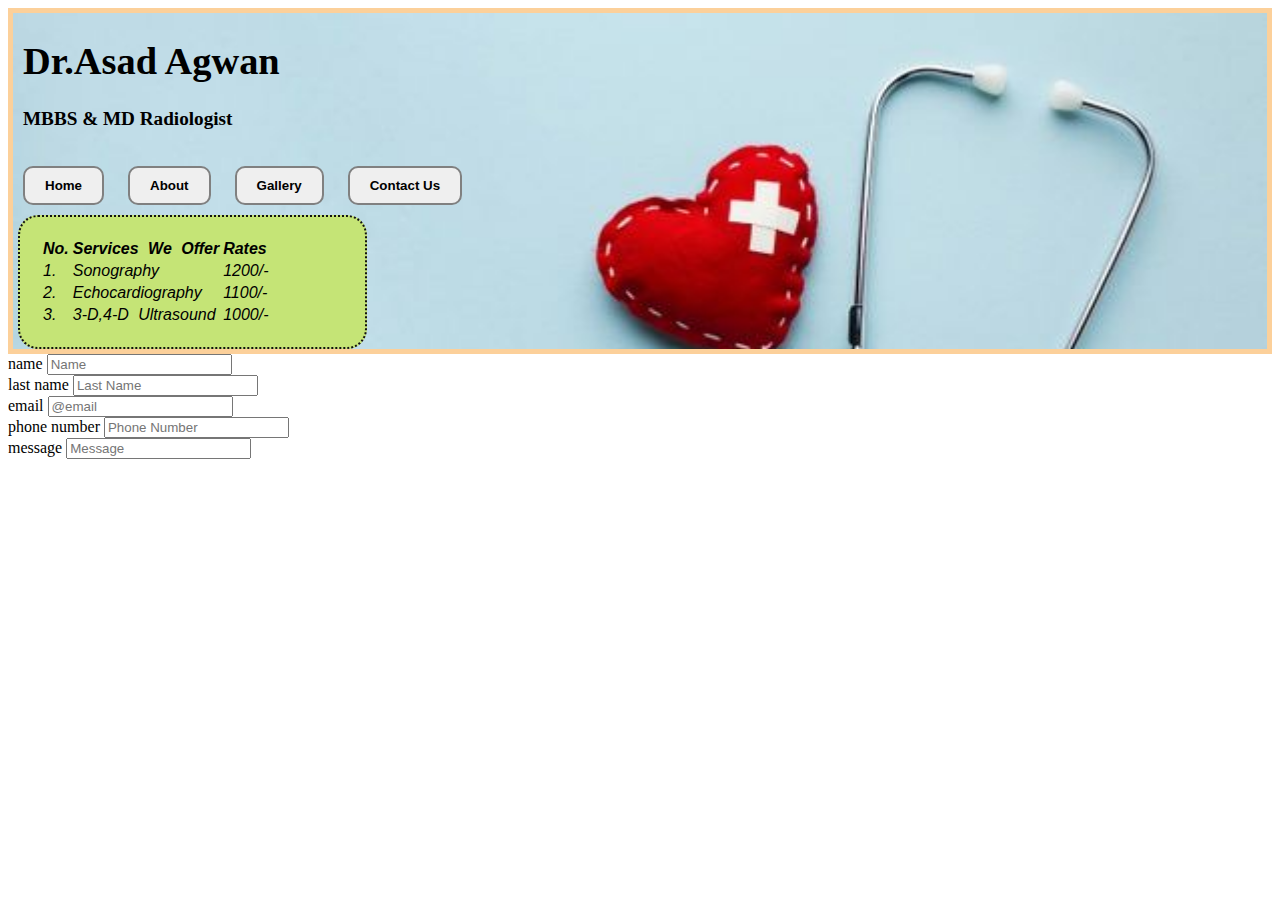
<file: index.html>
<!DOCTYPE html>
<html lang="en">

<head>
    <meta charset="UTF-8">
    <meta http-equiv="X-UA-Compatible" content="IE=edge">
    <meta name="viewport" content="width=device-width, initial-scale=1.0">
    <title>Dr. Asad Agwan</title>
    <link rel="stylesheet" href="style.css">
</head>

<body>
    <header>
        <nav>
            <section class="header">
                <div class="name">
                    <h1>Dr.Asad Agwan</h1>
                    <h4>MBBS & MD Radiologist</h4>
                </div>
                <div>
                    <button class="btn" id="homebtn">home</button>
                    <button class="btn" id="aboutbtn">about</button>
                    <button class="btn" id="gallerybtn">gallery</button>
                    <button class="btn" id="contactbtn">contact us</button>
                </div>
                <section class="services">
                    <div >
                        <table>
                            <tr>
                                <th>no.</th>
                                <th>services we offer</th>
                                <th>rates</th>
                            </tr>

                            <tr>
                                <td>1.</td>
                                <td>sonography</td>
                                <td>1200/-</td>
                            </tr>

                            <tr>
                                <td>2.</td>
                                <td>echocardiography</td>
                                <td>1100/-</td>
                            </tr>
                            <tr>
                                <td>3.</td>
                                <td>3-D,4-D ultrasound</td>
                                <td>1000/-</td>
                            </tr>
                        </table>
                    </div>
                </section>
            </section>
        </nav>
    </header>
    <main>
        <Div>
            <form type="submit" method="post" action="contact_us.html">
                <label>name</label>
                <input type="text" placeholder="Name" required><br>

                <label>last name</label>
                <input type="text" placeholder="Last Name" required><br>

                <label>email</label>
                <input type="email" placeholder="@email" required><br>

                <label>phone number</label>
                <input type="number" placeholder="Phone Number"><br>

                <label>message</label>
                <input type="text" placeholder="Message">



            </form>
        </Div>

    </main>
    <footer>

    </footer>
</body>

</html>
</file>
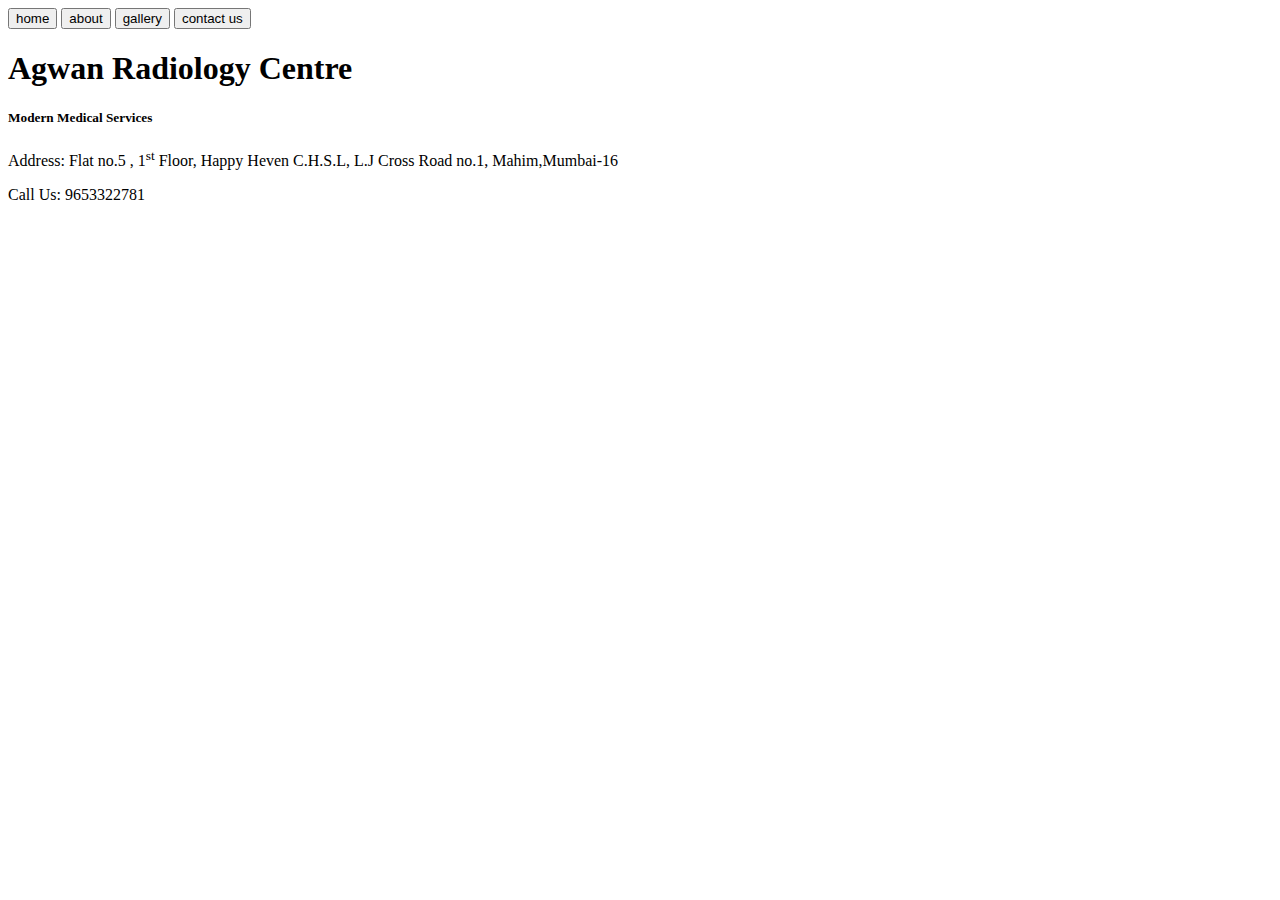
<file: contact_us.html>
<!DOCTYPE html>
<html lang="en">

<head>
    <meta charset="UTF-8">
    <meta http-equiv="X-UA-Compatible" content="IE=edge">
    <meta name="viewport" content="width=device-width, initial-scale=1.0">
    <title>Contact Page</title>
</head>

<body>
    <header>
        <Nav>
            <div>
                <button class="btn" id="homebtn">home</button>
                <button class="btn" id="aboutbtn">about</button>
                <button class="btn" id="gallerybtn">gallery</button>
                <button class="btn" id="contactbtn">contact us</button>
            </div>
            <div>
                <h1>Agwan Radiology Centre</h1>
                <h5>Modern Medical Services</h5>
            </div>
        </nav>

    </header>
    <main>
        <div>
            <p>Address: Flat no.5 , 1<sup>st</sup> Floor, Happy Heven C.H.S.L, L.J Cross Road no.1, Mahim,Mumbai-16</p>
        </div>

        <div>Call Us: 9653322781</div>
    </main>
    <footer>

    </footer>
</body>

</html>
</file>
<file: style.css>
.header{
    border-style: solid;
    border-width: 5px;
    border-color: rgb(252, 208, 154);
    background-image: url(images/header_image.jpeg);
    background-size: cover;
    background-repeat: no-repeat;
}
.name{
    margin-left: 10px;
    font-size: larger;
    font-weight: 600;
    font-style: normal;
    font-family: 'Times New Roman', Times, serif;
}
.services{
    border-style: dotted;
    border-radius: 20px;
    border-width: 2px;
    border-color: rgb(18, 17, 16);
    padding: 20px 20px 20px 20px ;
    margin-left: 5px;
    margin-right: 900px;
    text-transform: capitalize;
    text-align: left;
    word-spacing: 5px;
    font-weight: 400;
    font-family: 'Gill Sans', 'Gill Sans MT', Calibri, 'Trebuchet MS', sans-serif;
    font-style: oblique;
    background-color: rgb(197, 228, 118);
}

#homebtn{
    margin: 10px;
    padding: 10px 20px;
    border-radius: 10px;
    border-style: solid;
    border-color: gray;
    text-transform: capitalize;
    font-weight: 600;
    font-family: 'Gill Sans', 'Gill Sans MT', Calibri, 'Trebuchet MS', sans-serif;
    cursor: pointer;
}
#aboutbtn{
    margin: 10px;
    padding: 10px 20px;
    border-radius: 10px;
    border-style: solid;
    border-color: gray;
    text-transform: capitalize;
    font-weight: 600;
    font-family: 'Gill Sans', 'Gill Sans MT', Calibri, 'Trebuchet MS', sans-serif;
    cursor: pointer;
}
#gallerybtn{
    margin: 10px;
    padding: 10px 20px;
    border-radius: 10px;
    border-style: solid;
    border-color: gray;
    text-transform: capitalize;
    font-weight: 600;
    font-family: 'Gill Sans', 'Gill Sans MT', Calibri, 'Trebuchet MS', sans-serif;
    cursor: pointer;
}
#contactbtn{
    margin: 10px;
    padding: 10px 20px;
    border-radius: 10px;
    border-style: solid;
    border-color: gray;
    text-transform: capitalize;
    font-weight: 600;
    font-family: 'Gill Sans', 'Gill Sans MT', Calibri, 'Trebuchet MS', sans-serif;
    cursor: pointer;
}

.btn:hover{
    background-color: rgb(120, 120, 120);
}
</file>
